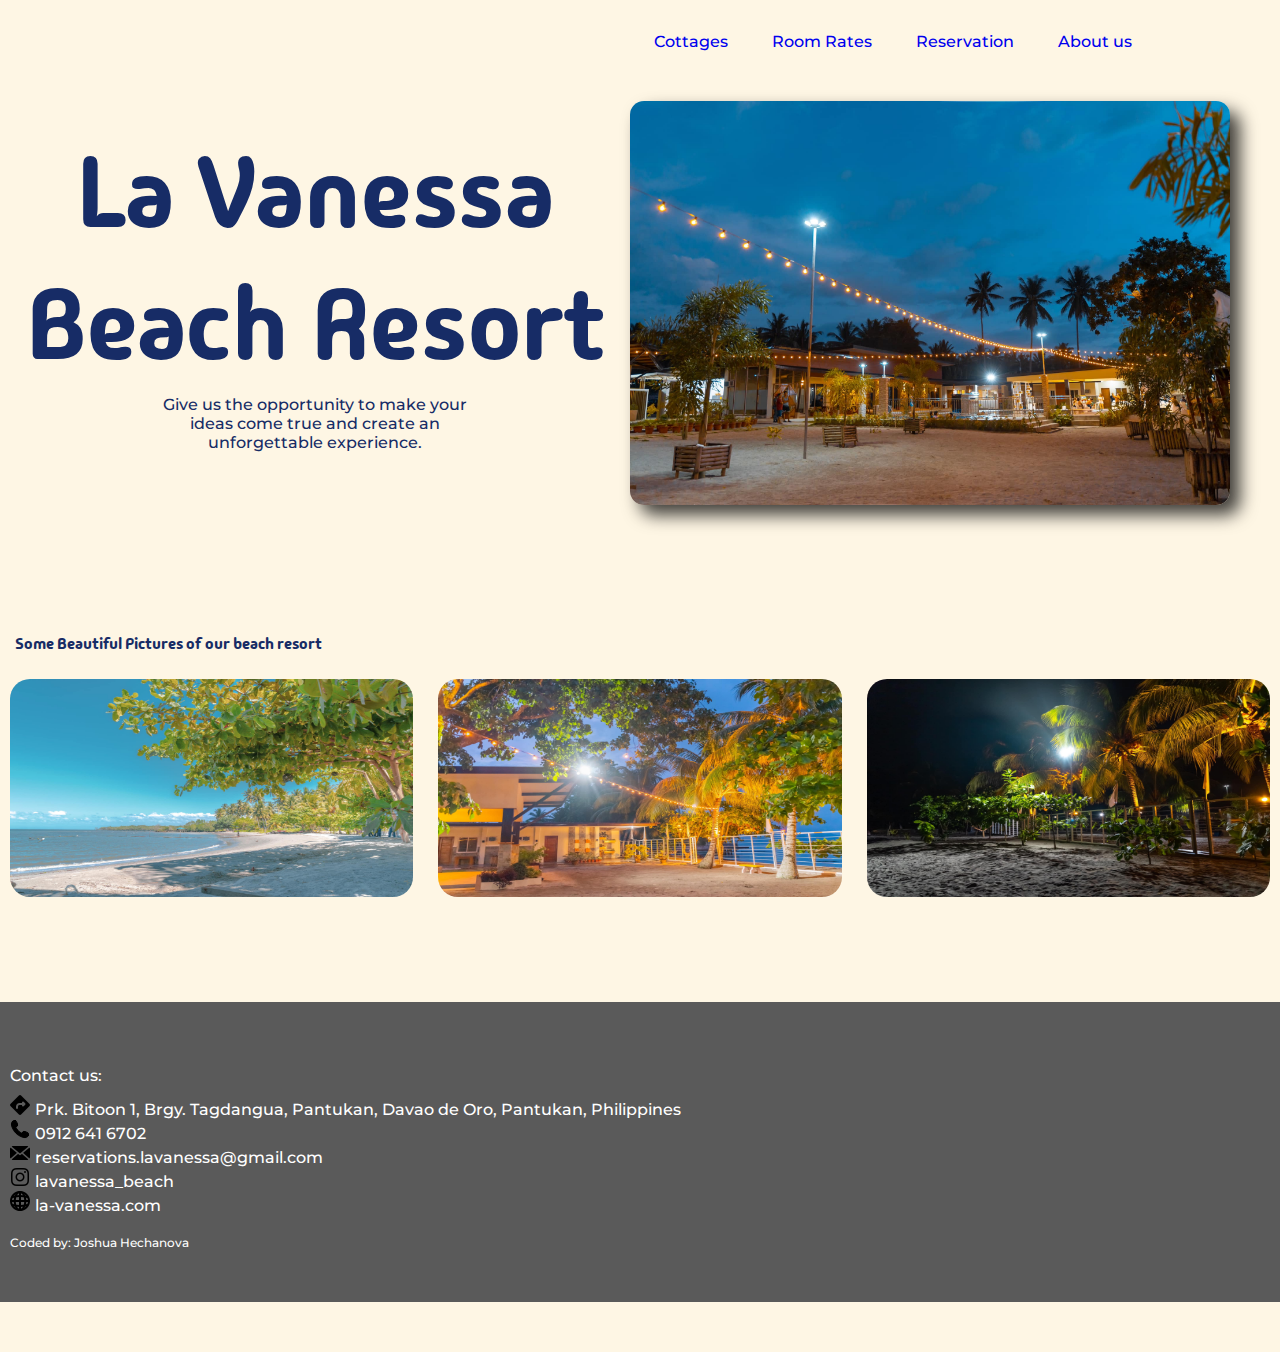
<file: index.html>
<!DOCTYPE html>
<html lang="en">
  <head>
    <meta charset="UTF-8" />
    <meta name="viewport" content="width=device-width, initial-scale=1.0" />
    <link rel="stylesheet" href="../style/main.css" />
    <link
      href="https://fonts.googleapis.com/css2?family=Madimi+One&display=swap"
      rel="stylesheet"
    />
    <link
      href="https://fonts.googleapis.com/css2?family=Madimi+One&family=Montserrat:ital,wght@0,100..900;1,100..900&display=swap"
      rel="stylesheet"
    />
    <link
      rel="icon"
      type="image/png"
      sizes="32x32"
      href="../assets/profile.jpg"
    />

    <title>La Vanessa Beach Resort</title>
  </head>
  <body>
    <header>
      <nav>
        <div class="list_container">
          <ul class="nav_links">
            <li>
              <a href="/html/cottages.html" target="_blank">Cottages</a>
            </li>
            <li>
              <a href="/html/room_rates.html" target="_blank">Room Rates</a>
            </li>
            <li>
              <a href="/html/reservation.html" target="_blank">Reservation</a>
            </li>
            <li>
              <a href="/html/about_us.html" target="_blank">About us</a>
            </li>
          </ul>
        </div>
      </nav>
    </header>
    <main class="main_homepage">
      <div class="home_container">
        <div class="left">
          <p class="text_header header_font">La Vanessa Beach Resort</p>
          <p class="discription dis_font">
            Give us the opportunity to make your ideas come true and create an
            unforgettable experience.
          </p>
        </div>
        <div class="right">
          <img src="../assets/la-vanesa-homepage.jpg" alt="" class="home_pic" />
        </div>
      </div>
      <p class="main_secondpage header_font">
        Some Beautiful Pictures of our beach resort
      </p>
      <div class="_container">
        <div class="_card _card_2">
          <img src="../assets/beach-side.jpg" alt="" />
        </div>
        <div class="_card _card_2">
          <img src="../assets/lights.jpg" alt="" />
        </div>
        <div class="_card _card_2">
          <img src="../assets/night-photo.jpg" alt="" />
          <div class="fb"></div>
          </div>
        </div>
      </div>
    </main>
    <footer>
      <div class="footer dis_font">
        <div class="contact_us">
          <p class="footer_text">Contact us:</p>
        </div>
        <div class="footer_discription">
        <p><a href="https://www.google.com/maps/dir/8.9449209,125.532939/7.2079759,125.8823433/@8.1304063,125.3618419,8.5z/data=!4m4!4m3!1m1!4e1!1m0?entry=ttu" target="_blank"><img src="../assets/loc.png" alt="" >Prk. Bitoon 1, Brgy. Tagdangua, Pantukan, Davao de Oro, Pantukan, Philippines</p></a>
        <p><img src="../assets/contact.png" alt=""  >0912 641 6702</p>
        <p><img src="../assets/email-icon.png" alt="" >reservations.lavanessa@gmail.com</p>
        <p><a href="https://www.instagram.com/lavanessa_beach/?fbclid=IwAR0lS7ShGgK0rmvEEBi5JHeQY59ZuGNq1hYckWcBYNOXnEMsXVFPKYA6vuc" target="_blank"><img src="../assets/ig-icon.png" alt="" >lavanessa_beach</p> </a>
        <p><a href="https://la-vanessa.com/LA-VANESSA-WEBSITE/" target="_blank"><img src="../assets/website.png" alt="" >la-vanessa.com</p></a>
      </div>
      <div class="wawa">
        <p >Coded by: Joshua Hechanova</p>
      </div>
    </div>
    </footer>
  </body>
</html>
</file>
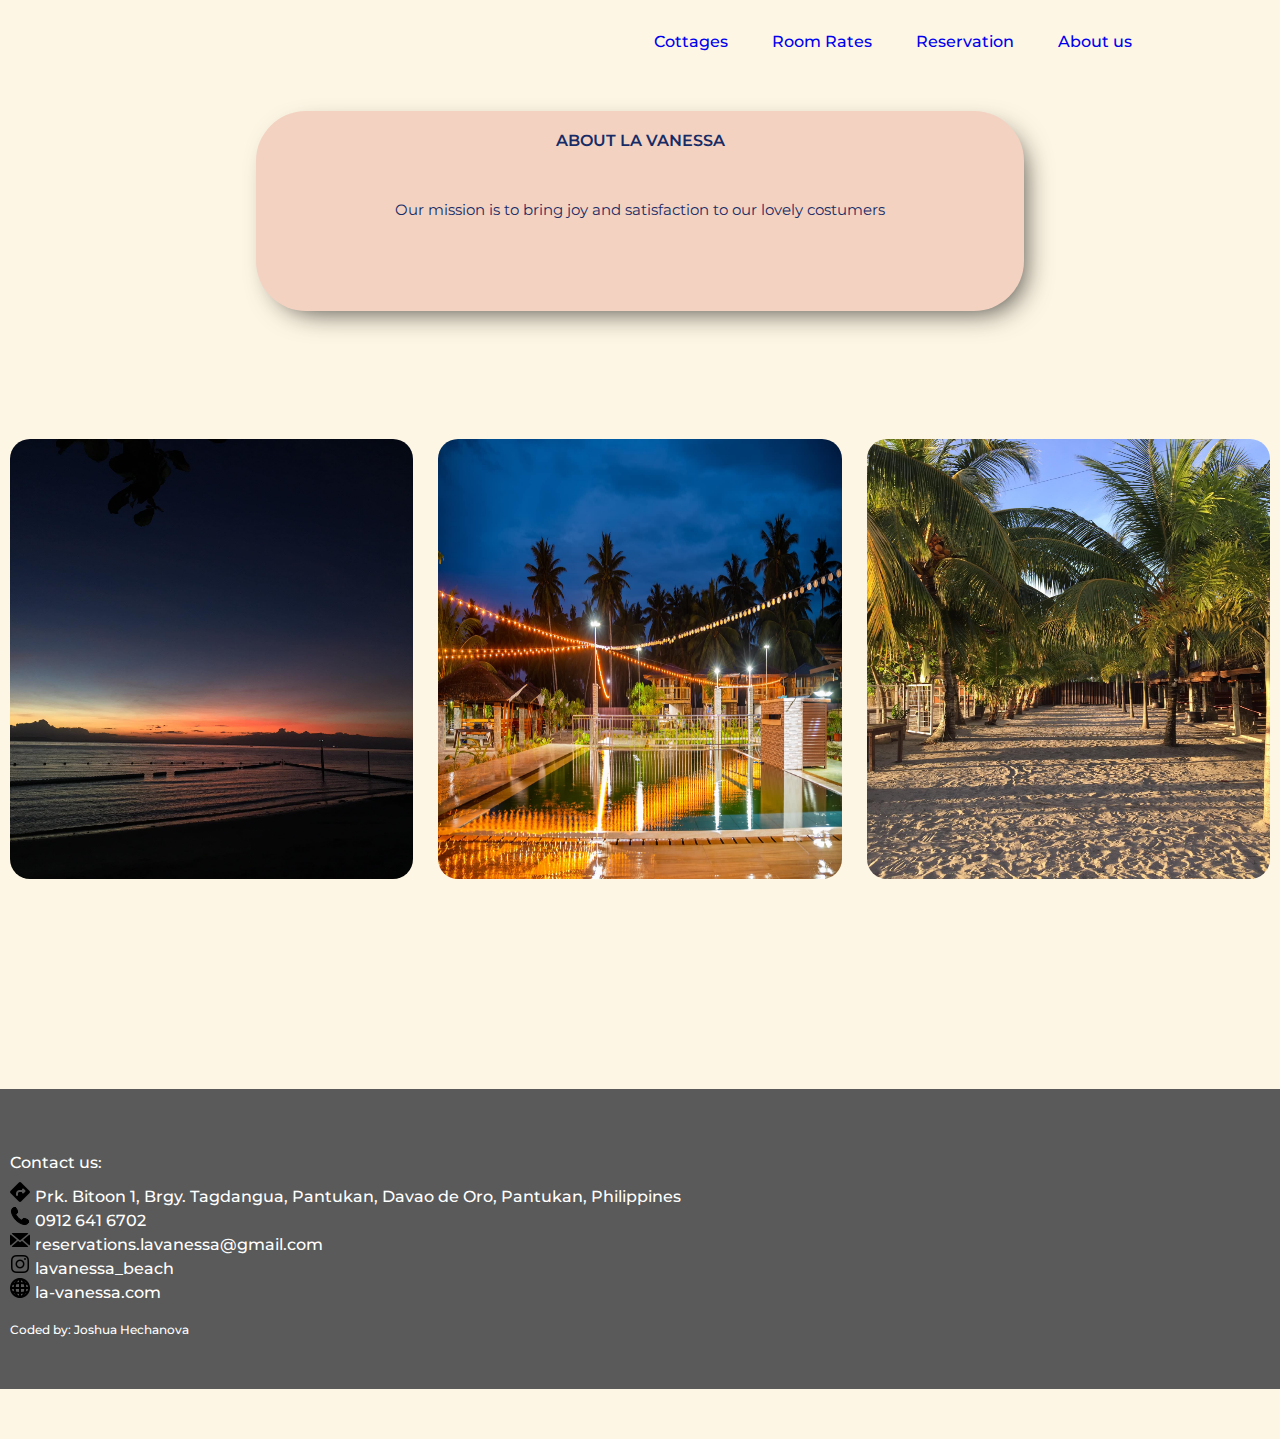
<file: html/about_us.html>
<!DOCTYPE html>
<html lang="en">
  <head>
    <meta charset="UTF-8" />
    <meta name="viewport" content="width=device-width, initial-scale=1.0" />
    <link rel="stylesheet" href="../style/main.css" />
    <link
      href="https://fonts.googleapis.com/css2?family=Madimi+One&display=swap"
      rel="stylesheet"
    />
    <link
      href="https://fonts.googleapis.com/css2?family=Madimi+One&family=Montserrat:ital,wght@0,100..900;1,100..900&display=swap"
      rel="stylesheet"
    />
    <link
    rel="icon"
    type="image/png"
    sizes="32x32"
    href="../assets/profile.jpg"
  />
    <title>About us</title>
  </head>
  <body>
    <header>
      <nav>
        <div class="list_container">
          <ul class="nav_links">
            <li>
              <a href="../html/cottages.html" target="_blank">Cottages</a>
            </li>
            <li><a href="../html/room_rates.html">Room Rates</a></li>
            <li><a href="../html/reservation.html">Reservation</a></li>
            <li>
              <a href="../html/about_us.html" target="_blank">About us</a>
            </li>
          </ul>
        </div>
      </nav>
      <main>
        <div class="wrapper">
          <div class="box">
            <p class="about_us">ABOUT LA VANESSA</p>
            <p class="about_us mission">
              Our mission is to bring joy and satisfaction to our lovely
              costumers
            </p>
          </div>
        </div>
        <div class="_content about_us_header">
          <h1 class="header_font who_we_are"></h1>
        </div>
        <div class="_container">
          <div class="_card _card_2">
            <img src="../assets/sunset.jpg" alt="" />
            <div class="_card_text dis_font">
          
            </div>
          </div>
          <div class="_card _card_2">
            <img src="../assets/pool.jpg" alt="" />
            <div class="_card_text dis_font">
              
            </div>
          </div>
          <div class="_card _card_2">
            <img src="../assets/trees.jpg" alt="" />
            <div class="_card_text dis_font">
              
            </div>
          </div>
        </div>
        </div>
      </main>
    </header>
    <footer>
        <div class="footer dis_font">
          <div class="contact_us">
            <p class="footer_text">Contact us:</p>
          </div>
          <div class="footer_discription">
          <p><a href="https://www.google.com/maps/dir/8.9449209,125.532939/7.2079759,125.8823433/@8.1304063,125.3618419,8.5z/data=!4m4!4m3!1m1!4e1!1m0?entry=ttu" target="_blank"><img src="../assets/loc.png" alt="" >Prk. Bitoon 1, Brgy. Tagdangua, Pantukan, Davao de Oro, Pantukan, Philippines</p></a>
          <p><img src="../assets/contact.png" alt=""  >0912 641 6702</p>
          <p><img src="../assets/email-icon.png" alt="" >reservations.lavanessa@gmail.com</p>
          <p><a href="https://www.instagram.com/lavanessa_beach/?fbclid=IwAR0lS7ShGgK0rmvEEBi5JHeQY59ZuGNq1hYckWcBYNOXnEMsXVFPKYA6vuc" target="_blank"><img src="../assets/ig-icon.png" alt="" >lavanessa_beach</p> </a>
          <p><a href="https://la-vanessa.com/LA-VANESSA-WEBSITE/" target="_blank"><img src="../assets/website.png" alt="" >la-vanessa.com</p></a>
        </div>
        <div class="wawa">
          <p >Coded by: Joshua Hechanova</p>
        </div>
      </div>
    </footer>
  </body>
</html>
</file>
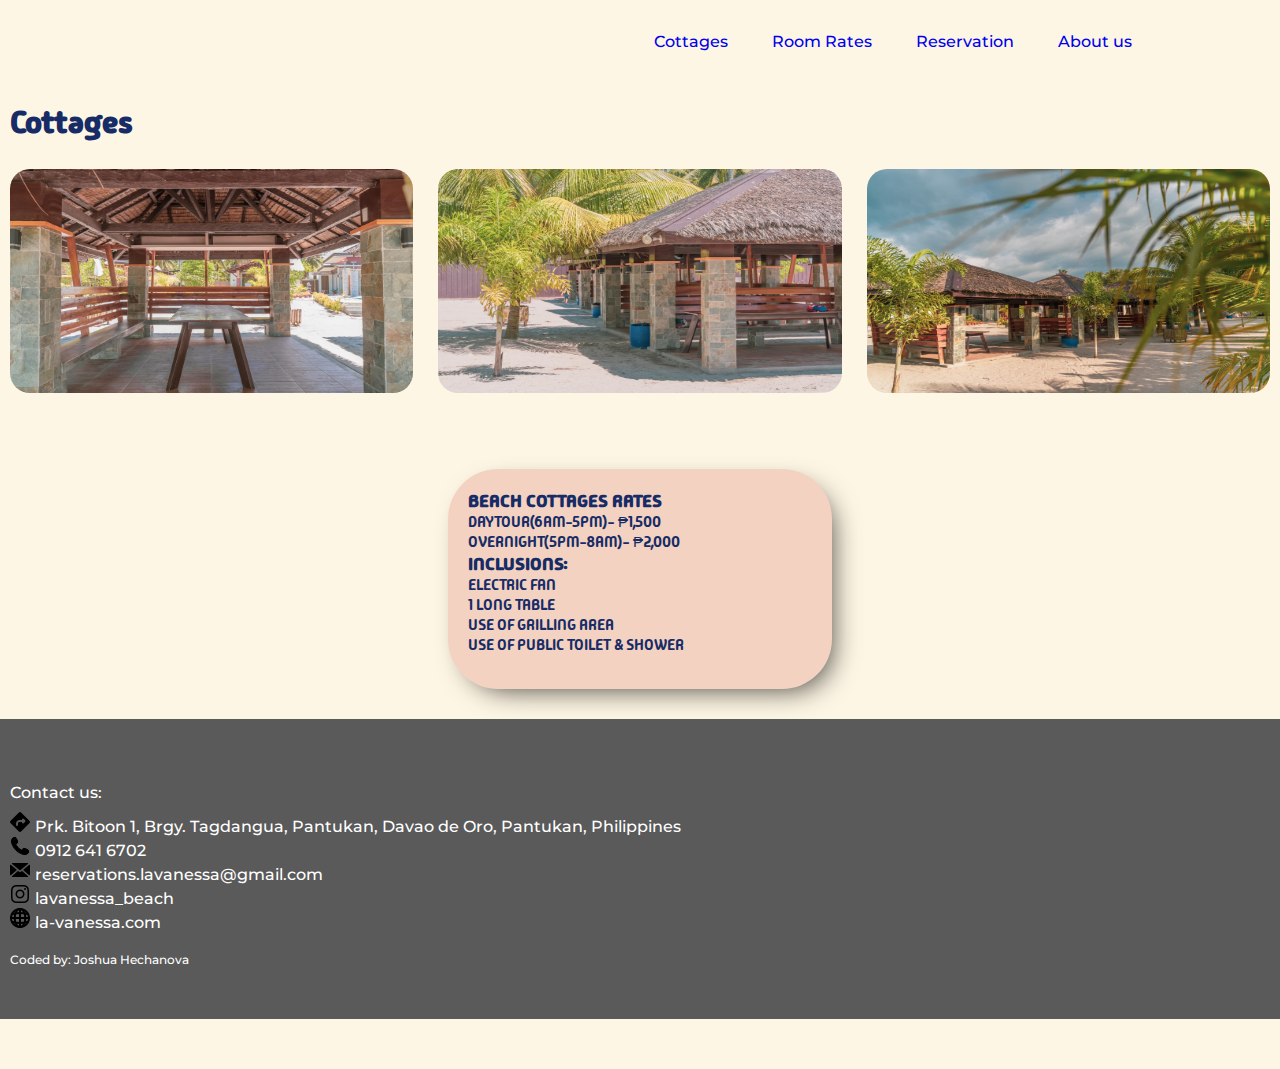
<file: html/cottages.html>
<!DOCTYPE html>
<html lang="en">
  <head>
    <meta charset="UTF-8" />
    <meta name="viewport" content="width=device-width, initial-scale=1.0" />
    <link rel="stylesheet" href="../style/main.css" />
    <link
      href="https://fonts.googleapis.com/css2?family=Madimi+One&display=swap"
      rel="stylesheet"
    />
    <link
      href="https://fonts.googleapis.com/css2?family=Madimi+One&family=Montserrat:ital,wght@0,100..900;1,100..900&display=swap"
      rel="stylesheet"
    />
    <link
      rel="icon"
      type="image/png"
      sizes="32x32"
      href="../assets/profile.jpg"
    />
    <title>La Vanessa Cottages</title>
  </head>
  <body>
    <header>
      <nav>
        <div class="list_container">
          <ul class="nav_links">
            <li>
              <a href="../html/cottages.html" target="_blank">Cottages</a>
            </li>
            <li><a href="../html/room_rates.html" target="_blank">Room Rates</a></li>
            <li><a href="../html/reservation.html" target="_blank">Reservation</a></li>
            <li>
              <a href="../html/about_us.html" target="_blank">About us</a>
            </li>
          </ul>
        </div>
      </nav>
    </header>
    <main>
      <div class="_content">
        <h1 class="header_font">Cottages</h1>
      </div>
      </div>
      <div class="_container">
        <div class="_card _card_2">
          <img src="../assets/cottage-lavanesa.jpg" alt="" />
          <div class="_card_text dis_font"></div>
        </div>
        <div class="_card _card_2">
          <img src="../assets/cottage-lavanesa2.jpg" alt="" />
          <div class="_card_text dis_font"></div>
        </div>
        <div class="_card _card_2">
          <img src="../assets/cottage-lavanesa3.jpg" alt="" />
          <div class="_card_text dis_font"></div>
        </div>
      </div>

      <div class="prices wrapper">
        <h3 class="header_font cottage_rate">BEACH COTTAGES RATES</h3>
        <p class="header_font cottage_rate">DAYTOUR(6AM-5PM)- ₱1,500</p>
        <p class="header_font cottage_rate">OVERNIGHT(5PM-8AM)- ₱2,000</p>
        <h3 class="header_font cottage_rate">INCLUSIONS:</h3>
        <div class="inclutions">
          <ul>
            <li class="header_font cottage_rate">ELECTRIC FAN</li>
            <li class="header_font cottage_rate">1 LONG TABLE</li>
            <li class="header_font cottage_rate">USE OF GRILLING AREA</li>
            <li class="header_font cottage_rate">
              USE OF PUBLIC TOILET & SHOWER
            </li>
          </ul>
        </div>
    </main>
    <footer>
      <div class="footer dis_font">
        <div class="contact_us">
          <p class="footer_text">Contact us:</p>
        </div>
        <div class="footer_discription">
        <p><a href="https://www.google.com/maps/dir/8.9449209,125.532939/7.2079759,125.8823433/@8.1304063,125.3618419,8.5z/data=!4m4!4m3!1m1!4e1!1m0?entry=ttu" target="_blank"><img src="../assets/loc.png" alt="" >Prk. Bitoon 1, Brgy. Tagdangua, Pantukan, Davao de Oro, Pantukan, Philippines</p></a>
        <p><img src="../assets/contact.png" alt=""  >0912 641 6702</p>
        <p><img src="../assets/email-icon.png" alt="" >reservations.lavanessa@gmail.com</p>
        <p><a href="https://www.instagram.com/lavanessa_beach/?fbclid=IwAR0lS7ShGgK0rmvEEBi5JHeQY59ZuGNq1hYckWcBYNOXnEMsXVFPKYA6vuc" target="_blank"><img src="../assets/ig-icon.png" alt="" >lavanessa_beach</p> </a>
        <p><a href="https://la-vanessa.com/LA-VANESSA-WEBSITE/" target="_blank"><img src="../assets/website.png" alt="" >la-vanessa.com</p></a>
      </div>
      <div class="wawa">
        <p >Coded by: Joshua Hechanova</p>
      </div>
    </div>
  </footer>
  </body>
</html>
</file>
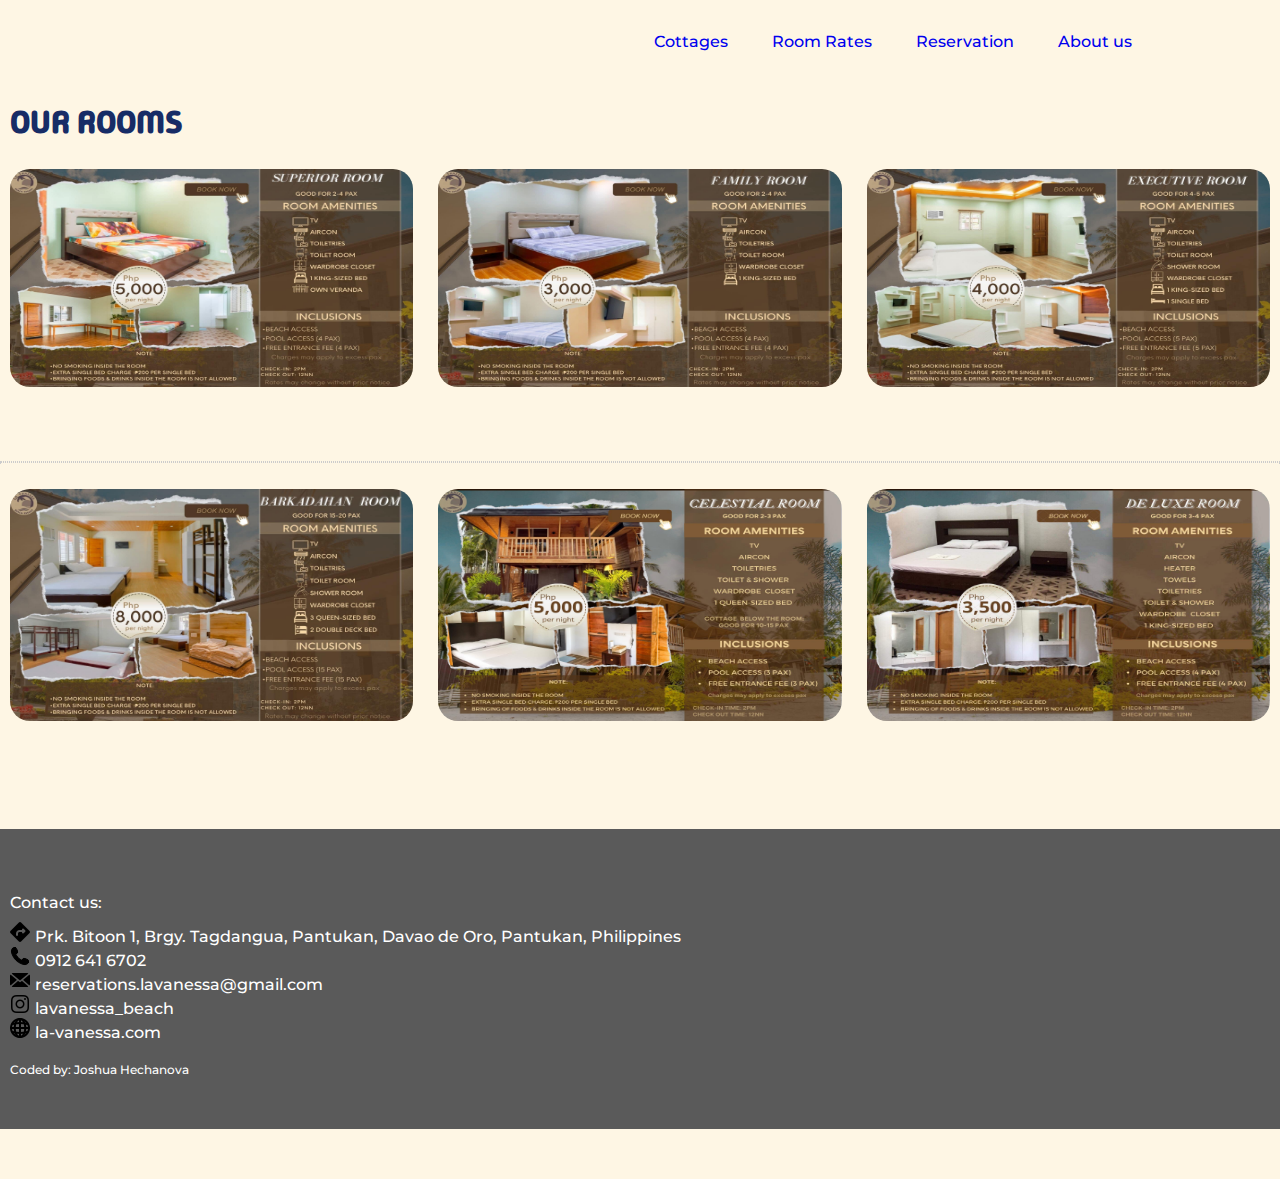
<file: html/room_rates.html>
<!DOCTYPE html>
<html lang="en">
  <head>
    <meta charset="UTF-8" />
    <meta name="viewport" content="width=device-width, initial-scale=1.0" />
    <link rel="stylesheet" href="../style/main.css" />
    <link
      href="https://fonts.googleapis.com/css2?family=Madimi+One&display=swap"
      rel="stylesheet"
    />
    <link
      href="https://fonts.googleapis.com/css2?family=Madimi+One&family=Montserrat:ital,wght@0,100..900;1,100..900&display=swap"
      rel="stylesheet"
    />
    <link
      rel="icon"
      type="image/png"
      sizes="32x32"
      href="../assets/profile.jpg"
    />
    <title>La Vanessa Room Rates</title>
  </head>
  <body>
    <header>
      <nav>
        <div class="list_container">
          <ul class="nav_links">
            <li>
              <a href="../html/cottages.html" target="_blank">Cottages</a>
            </li>
            <li>
              <a href="../html/room_rates.html" target="_blank">Room Rates</a>
            </li>
            <li>
              <a href="../html/reservation.html" target="_blank">Reservation</a>
            </li>
            <li>
              <a href="../html/about_us.html" target="_blank">About us</a>
            </li>
          </ul>
        </div>
      </nav>
    </header>
    <main>
      <div class="_content">
        <h1 class="header_font">OUR ROOMS</h1>
      </div>
      <div class="_container">
        <div class="_card _card_2">
          <img src="../assets/room-5k.jpg" alt="" />
          
        </div>
        <div class="_card _card_2">
          <img src="../assets/room-3k.jpg" alt="" />
          
        </div>
        <div class="_card _card_2">
          <img src="../assets/room-4k.jpg" alt="" />
          
          </div>
        </div>
      </div>
      <hr />
      <div class="_container">
        <div class="_card _card_2">
          <img src="../assets/room-8k.jpg" alt="" />
          
        </div>
        <div class="_card _card_2">
          <img src="../assets/room-5k2.jpg" alt="" />
          
        </div>
        <div class="_card _card_2">
          <img src="../assets/room-3.5k.jpg" alt="" />
          
        </div>
      </div>
    </main>
    <footer>
      <div class="footer dis_font">
        <div class="contact_us">
          <p class="footer_text">Contact us:</p>
        </div>
        <div class="footer_discription">
        <p><a href="https://www.google.com/maps/dir/8.9449209,125.532939/7.2079759,125.8823433/@8.1304063,125.3618419,8.5z/data=!4m4!4m3!1m1!4e1!1m0?entry=ttu" target="_blank"><img src="../assets/loc.png" alt="" >Prk. Bitoon 1, Brgy. Tagdangua, Pantukan, Davao de Oro, Pantukan, Philippines</p></a>
        <p><img src="../assets/contact.png" alt=""  >0912 641 6702</p>
        <p><img src="../assets/email-icon.png" alt="" >reservations.lavanessa@gmail.com</p>
        <p><a href="https://www.instagram.com/lavanessa_beach/?fbclid=IwAR0lS7ShGgK0rmvEEBi5JHeQY59ZuGNq1hYckWcBYNOXnEMsXVFPKYA6vuc" target="_blank"><img src="../assets/ig-icon.png" alt="" >lavanessa_beach</p> </a>
        <p><a href="https://la-vanessa.com/LA-VANESSA-WEBSITE/" target="_blank"><img src="../assets/website.png" alt="" >la-vanessa.com</p></a>
      </div>
      <div class="wawa">
        <p >Coded by: Joshua Hechanova</p>
      </div>
    </div>
  </footer>
  </body>
</html>
</file>
<file: style/main.css>
* {
  margin: 0%;
  padding: 0%;
  text-decoration: none;
}
header,
body {
  padding-top: 1px;
  color: #172c66;
  background-color: #fef6e4;
  padding-bottom: 50px;
}
.list_container {
  text-align: right;
  margin-right: 10%;
  margin-top: 30px;
}
.nav_links li {
  display: inline-block;
  margin-left: 20px;
  padding-right: 20px;
}
.header_font {
  font-family: "Madimi One", sans-serif;
}
.dis_font,
.nav_links li {
  font-family: "Montserrat", sans-serif;
  font-style: normal;
  font-weight: 500;
  color: #172c66;
}
.home_container {
  display: flex;
  margin-right: 20px;
}
.left,
.right {
  width: 50%;
  box-sizing: border-box;
}
.right {
  padding-right: 30px;
}
.left {
  text-align: center;
  margin-top: 2%;
}
.discription {
  padding-top: 5px;
  margin-left: auto;
  margin-right: auto;
  width: 50%;
}
.text_header {
  font-size: 100px;
}
.right img {
  width: 100%;
  height: 100%;
  border-radius: 14px;
  box-shadow: 10px 10px 17px 0px rgba(0, 0, 0, 0.75);
}
._container,
.container {
  display: flex;
  justify-content: space-between;
}
._card,
.card {
  width: 18%;

  text-align: center;
  margin-bottom: 20px;
}
._container {
  margin-top: 2%;
  height: 100%;
}
._card {
  width: 32%;
}
._content,
._container {
  margin-left: 10px;
  margin-right: 10px;
}
._card img {
  width: 100%;
  border-radius: 20px;
}
._card_2 img {
  width: 100%;
  height: 80%;
}
._card_text,
.dis_fon {
  margin: 2%;
  font-size: 14px;
  width: 50%;
  padding-left: 90px;
}
.wrapper {
  margin-left: auto;
  margin-right: auto;
  background-color: #f3d2c1;
  width: 60%;
  height: 200px;
  margin-top: 60px;
  border-radius: 50px;
  box-shadow: 9px 10px 28px -10px rgba(0, 0, 0, 0.75);
}
.about_us {
  font-family: "Montserrat", sans-serif;
  padding-top: 20px;
  text-align: center;
  color: #172c66;
  font-weight: 600;
}
.box {
  font-weight: 500;
}
.mission {
  padding-top: 50px;
  font-weight: 400;
  font-size: 15px;
}

.about_us_header {
  margin-top: 10%;
}
.cottage_rate {
  margin-left: 20px;
}
.prices {
  margin-top: 0px;
}
.cottage_rate {
  list-style: none;
}
.prices {
  padding-top: 20px;
  width: 30%;
  font-weight: 200;
  font-size: 15px;
}

div.elem-group.inlined {
  width: 49%;
  float: left;
  margin-left: 1%;
}

label {
  display: block;
  font-family: "Nanum Gothic";
  padding-bottom: 10px;
  font-size: 1.25em;
}

input,
select,
textarea {
  border-radius: 2px;
  border: 2px solid #777;
  box-sizing: border-box;
  font-size: 1.25em;
  font-family: "Nanum Gothic";
  width: 100%;
  padding: 10px;
}
div.elem-group.inlined input {
  width: 95%;
  display: inline-block;
}

textarea {
  height: 250px;
}

hr {
  border: 1px dotted #ccc;
}

button {
  height: 50px;
  background: #f582ae;
  border: none;
  color: white;
  font-size: 1.25em;
  font-family: "Nanum Gothic";
  border-radius: 4px;
  cursor: pointer;
  padding: 0 12px;
  margin-bottom: 20px;
}

button:hover {
  background: #333;
  color: white;
}

.nav_links a:hover {
  color: black;
  font-weight: bold;
}
.main_secondpage {
  margin-top: 10%;
  margin-left: 15px;
}
.footer {
  width: 100%;
  height: 300px;
  background-color: #5a5a5a;
}
.contact_us {
  color: white;
  padding-top: 5%;
  margin-left: 10px;
}
.footer_discription p {
  margin-left: 10px;
  color: white;
}
.footer_discription a {
  color: white;
}

.footer_text {
  margin-bottom: 10px;
}
.attribution a {
  padding-top: 20px;
}
.wawa {
  font-size: 12px;
  color: white;
  margin-top: 20px;
  margin-left: 10px;
}
.wawa a {
  color: white;
}
.form {
  margin-left: auto;
  margin-right: auto;
  width: 60%;
  height: 200px;
  margin-top: 60px;
  border-radius: 50px;
}
main {
  margin-bottom: 30px;
}
.footer_discription img {
  margin-right: 5px;
}
</file>
